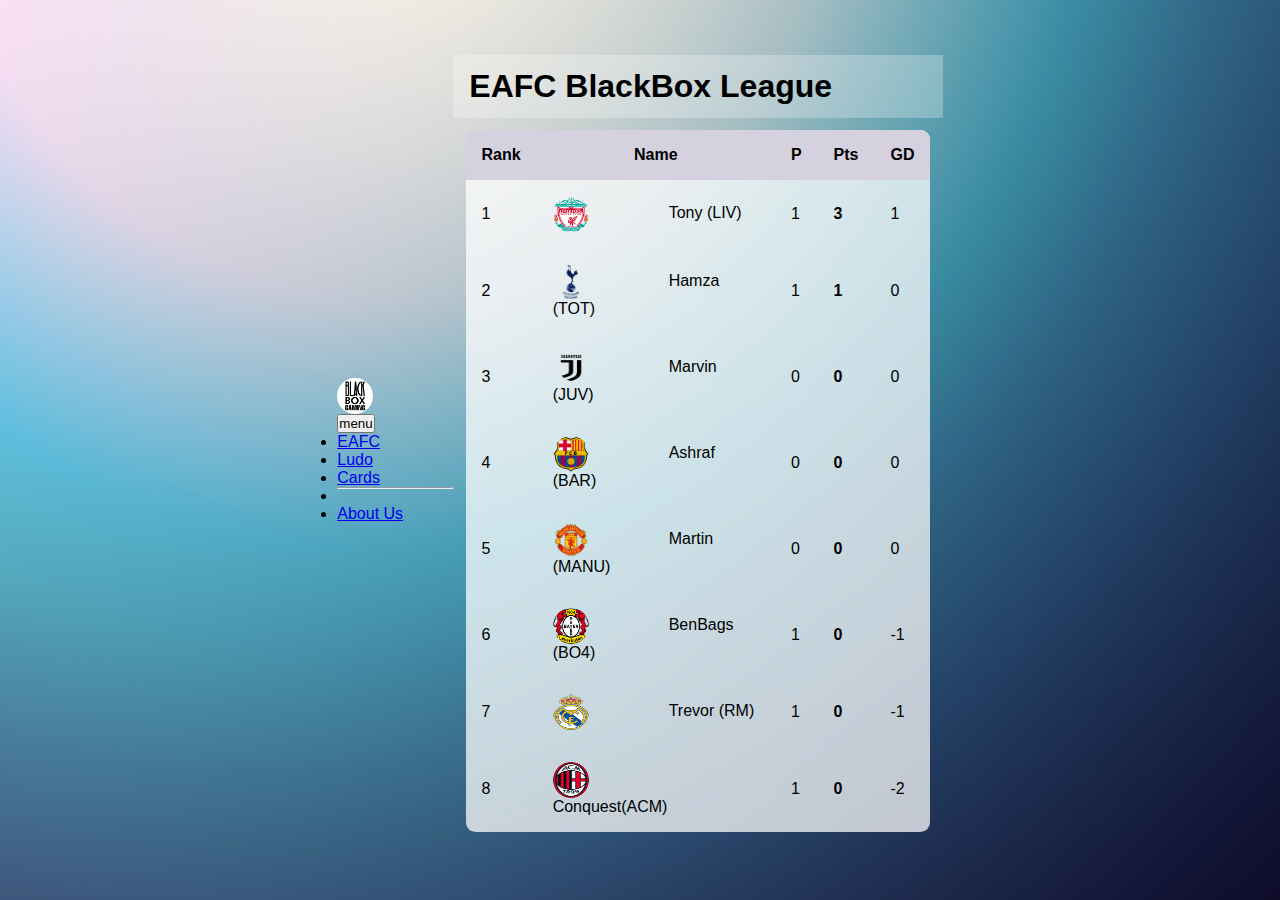
<file: index.html>
<!DOCTYPE html>
<html lang="en">
<head>
    <meta charset="UTF-8">
    <meta http-equiv="X-UA-Compatible" content="IE=edge">
    <meta name="viewport" content="width=device-width, initial-scale=1.0">
    <title>BlackBox</title>
    <link rel="preconnect" href="https://fonts.googleapis.com">
    <link rel="preconnect" href="https://fonts.gstatic.com" crossorigin>
    <link rel="preconnect" href="https://fonts.googleapis.com">
    <link rel="preconnect" href="https://fonts.gstatic.com" crossorigin>
    <link href="https://fonts.googleapis.com/css2?family=Inter:wght@600&family=Urbanist:ital,wght@0,300;0,500;0,600;1,400;1,800&display=swap" rel="stylesheet">
    <link href="https://fonts.googleapis.com/css2?family=Inter:wght@600&display=swap" rel="stylesheet">
    <link href="https://cdn.jsdelivr.net/npm/bootstrap@5.0.2/dist/css/bootstrap.min.css" rel="stylesheet" integrity="sha384-EVSTQN3/azprG1Anm3QDgpJLIm9Nao0Yz1ztcQTwFspd3yD65VohhpuuCOmLASjC" crossorigin="anonymous">
    <link rel="stylesheet" href="home.css">
</head>
<body>
    <nav class="navbar navbar-expand-lg navbar-light bg-light fixed-top">
        <div class="container-fluid">
            <a class="navbar-brand" href="exhibition.html">
                <img src="./images/Picsart_22-10-24_00-52-00-052~2.jpg" alt="" width="20" height="30">
              </a>
              <div class="dropdown">
                <button class="btn btn-secondary dropdown-toggle" type="button" id="dropdownMenuButton2" data-bs-toggle="dropdown" aria-expanded="false">
                  menu
                </button>
                <ul class="dropdown-menu dropdown-menu-dark" aria-labelledby="dropdownMenuButton2">
                  <li><a class="dropdown-item active" href="./">EAFC</a></li>
                  <li><a class="dropdown-item" href="./ludo">Ludo</a></li>
                  <li><a class="dropdown-item" href="photo.html">Cards</a></li>
                  <li><hr class="dropdown-divider"></li>
                  <li><a class="dropdown-item" href="About.html">About Us</a></li>
                </ul>
              </div>
         
            <!-- <div class="pages">
                <a class="navbar-brand" href="./">EAFC</a>
                <a class="navbar-brand" href="./ludo">Ludo</a>
                <a class="navbar-brand" href="photo.html">Cards</a>
                <a class="navbar-brand" href="About.html">About Us</a>
                
              </div> -->
          </div>
        </div>
      </nav>
      
      
    <div class="table">
        <div class="table_header">
            <h1 class="eafc">EAFC BlackBox League</h1>
        </div>
        <div class="table_body">
            <table>
                <thead>
                    <tr>
                        <th class="eafc2">Rank</th>
                        <th class="eafc2">Name</th>
                        <th class="eafc2">P</th>
                        <th class="eafc2">Pts</th>
                        <th class="eafc2">GD</th>
                        <!-- <th class="eafc2">GA</th> -->
                    </tr>
                </thead>
                <tbody>
                  <tr>
                    <td>1</td>
                    <td><img class="liv" src="./images/liv.png" alt="">Tony (LIV)</td>
                    <td>1</td>
                    <td><strong>3</strong></td>
                    <td>1</td>
                    <!-- <td>0</td> -->
                </tr>
                <tr>
                  <td>2</td>
                  <td><img src="./images/tot.png" alt="">Hamza (TOT)</td>
                  <td>1</td>
                  <td><strong>1</strong></td>
                  <td>0</td>
                  <!-- <td>0</td> -->
              </tr>
                    <tr>
                        <td>3</td>
                        <td><img src="./images/juve.png" alt="">Marvin (JUV)</td>
                        <td>0</td>
                        <td><strong>0</strong></td>
                        <td>0</td>
                        <!-- <td>0</td> -->
                    </tr>
                    
                    <tr>
                        <td>4</td>
                        <td><img class="barca" src="./images/bar.png" alt="">Ashraf (BAR)</td>
                        <td>0</td>
                        <td><strong>0</strong></td>
                        <td>0</td>
                        <!-- <td>0</td> -->
                    </tr>
                    <tr>
                        <td>5</td>
                        <td><img class="man" src="./images/manu (1).png" alt="">Martin (MANU)</td>
                        <td>0</td>
                        <td><strong>0</strong></td>
                        <td>0</td>
                        <!-- <td>0</td> -->
                    </tr>
                    <tr>
                      <td>6</td>
                      <td><img class="bo4" src="./images/bo4.png" alt="">BenBags (BO4)</td>
                      <td>1</td>
                      <td><strong>0</strong></td>
                      <td>-1</td>
                      <!-- <td>0</td> -->
                  </tr>
                  <tr>
                    <td>7</td>
                    <td><img  src="./images/real.png" alt="">Trevor (RM)</td>
                    <td>1</td>
                    <td><strong>0</strong></td>
                    <td>-1</td>
                    <!-- <td>0</td> -->
                </tr>
                    <tr>
                      <td>8</td>
                      <td><img src="./images/acmilan.png" alt="">Conquest(ACM)</td>
                      <td>1</td>
                      <td><strong>0</strong></td>
                      <td>-2</td>
                      <!-- <td>0</td> -->
                  </tr>
                    <!-- <tr>
                        <td>9</td>
                        <td><img src="./images/Screenshot_20231025-141639_WhatsApp~2.jpg" alt="">Ashraf</td>
                        <td>0</td>
                        <td><strong>0</strong></td>
                        <td>0</td>
                        <td>0</td>
                    </tr> -->
                </tbody>
            </table>
        </div>
        
    </div>
    
    <script src="https://cdn.jsdelivr.net/npm/bootstrap@5.0.2/dist/js/bootstrap.bundle.min.js" integrity="sha384-MrcW6ZMFYlzcLA8Nl+NtUVF0sA7MsXsP1UyJoMp4YLEuNSfAP+JcXn/tWtIaxVXM" crossorigin="anonymous"></script>
</body>
</html>
</file>
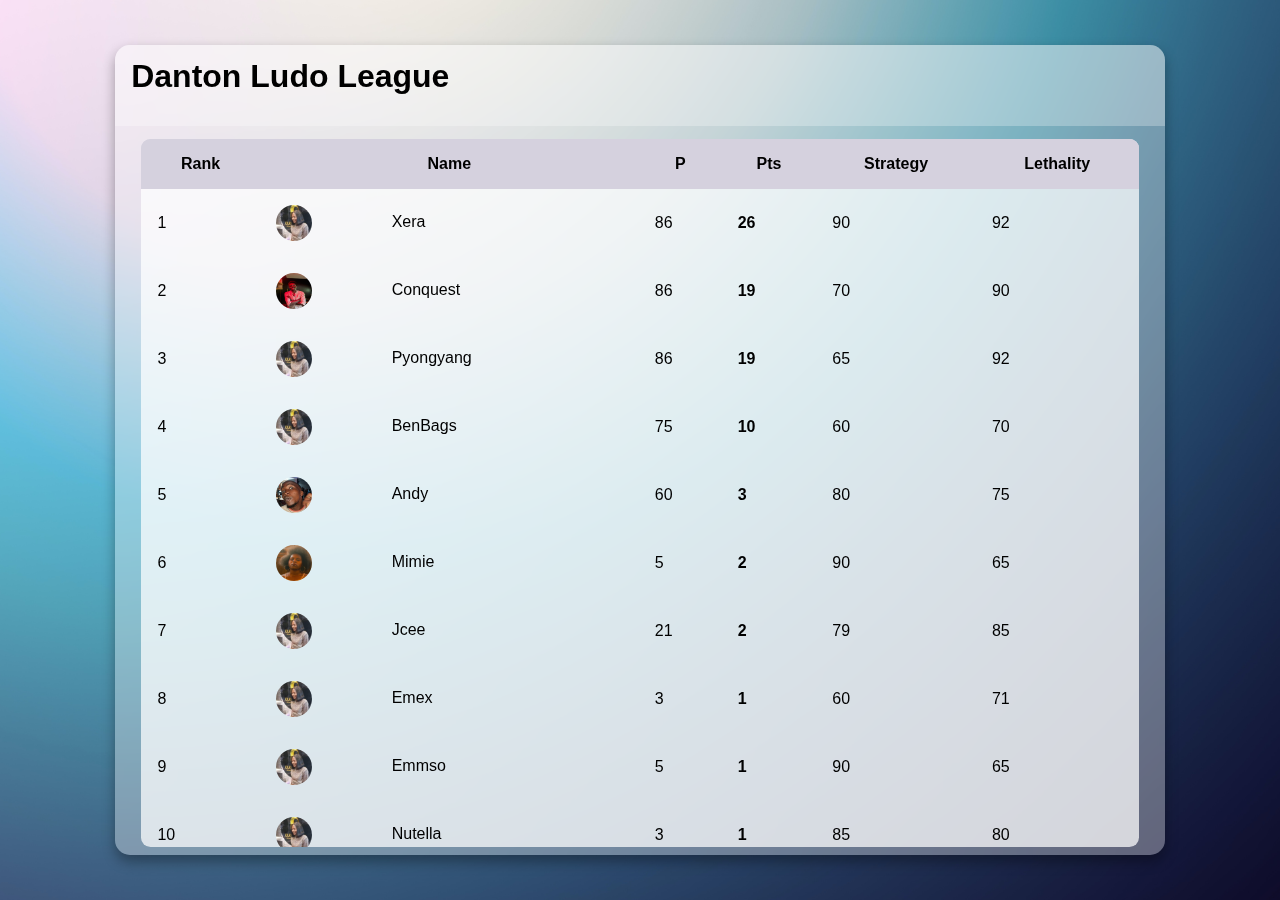
<file: homepage.html>
<!DOCTYPE html>
<html lang="en">
<head>
    <meta charset="UTF-8">
    <meta http-equiv="X-UA-Compatible" content="IE=edge">
    <meta name="viewport" content="width=device-width, initial-scale=1.0">
    <title>Photographs</title>
    <link rel="preconnect" href="https://fonts.googleapis.com">
    <link rel="preconnect" href="https://fonts.gstatic.com" crossorigin>
    <link href="https://fonts.googleapis.com/css2?family=Inter:wght@600&display=swap" rel="stylesheet">
    <link href="https://cdn.jsdelivr.net/npm/bootstrap@5.0.2/dist/css/bootstrap.min.css" rel="stylesheet" integrity="sha384-EVSTQN3/azprG1Anm3QDgpJLIm9Nao0Yz1ztcQTwFspd3yD65VohhpuuCOmLASjC" crossorigin="anonymous">
    <link rel="stylesheet" href="home.css">
</head>
<body>
    <!-- <nav class="navbar navbar-expand-lg navbar-light bg-light fixed-top">
        <div class="container-fluid">
            <a class="navbar-brand" href="exhibition.html">
                <img src="/public/Artefacts logo 1.png" alt="" width="20" height="30">
              </a>
         
            <div class="pages">
                <a class="navbar-brand" href="exhibition.html">EAFC</a>
                <a class="navbar-brand" href="paintings.html">Ludo</a>
                <a class="navbar-brand" href="photo.html">Cards</a>
                <a class="navbar-brand" href="About.html">About Us</a>
                
              </div>
          </div>
        </div>
      </nav> -->
      
    <main class="table">
        <div class="table_header">
            <h1>Danton Ludo League</h1>
        </div>
        <div class="table_body">
            <table>
                <thead>
                    <tr>
                        <th>Rank</th>
                        <th>Name</th>
                        <th>P</th>
                        <th>Pts</th>
                        <th>Strategy</th>
                        <th>Lethality</th>
                    </tr>
                </thead>
                <tbody>
                    <tr>
                        <td>1</td>
                        <td><img src="./images/Screenshot_20231025-141639_WhatsApp~2.jpg" alt="">Xera</td>
                        <td>86</td>
                        <td><strong>26</strong></td>
                        <td>90</td>
                        <td>92</td>
                    </tr>
                    <tr>
                        <td>2</td>
                        <td><img src="./images/conquest.jpg" alt="">Conquest</td>
                        <td>86</td>
                        <td><strong>19</strong></td>
                        <td>70</td>
                        <td>90</td>
                    </tr>
                    <tr>
                        <td>3</td>
                        <td><img src="./images/Screenshot_20231025-141639_WhatsApp~2.jpg" alt="">Pyongyang</td>
                        <td>86</td>
                        <td><strong>19</strong></td>
                        <td>65</td>
                        <td>92</td>
                    </tr>
                    <tr>
                        <td>4</td>
                        <td><img src="./images/Screenshot_20231025-141639_WhatsApp~2.jpg" alt="">BenBags</td>
                        <td>75</td>
                        <td><strong>10</strong></td>
                        <td>60</td>
                        <td>70</td>
                    </tr>
                    <tr>
                        <td>5</td>
                        <td><img src="./images/Screenshot_20230715-075258_Photos~2.jpg" alt="">Andy</td>
                        <td>60</td>
                        <td><strong>3</strong></td>
                        <td>80</td>
                        <td>75</td>
                    </tr>
                    <tr>
                        <td>6</td>
                        <td><img src="./images/20211025_104043~2.jpg" alt="">Mimie</td>
                        <td>5</td>
                        <td><strong>2</strong></td>
                        <td>90</td>
                        <td>65</td>
                    </tr>
                    <tr>
                        <td>7</td>
                        <td><img src="./images/Screenshot_20231025-141639_WhatsApp~2.jpg" alt="">Jcee</td>
                        <td>21</td>
                        <td><strong>2</strong></td>
                        <td>79</td>
                        <td>85</td>
                    </tr>
                    <tr>
                        <td>8</td>
                        <td><img src="./images/Screenshot_20231025-141639_WhatsApp~2.jpg" alt="">Emex</td>
                        <td>3</td>
                        <td><strong>1</strong></td>
                        <td>60</td>
                        <td>71</td>
                    </tr>
                    <tr>
                        <td>9</td>
                        <td><img src="./images/Screenshot_20231025-141639_WhatsApp~2.jpg" alt="">Emmso</td>
                        <td>5</td>
                        <td><strong>1</strong></td>
                        <td>90</td>
                        <td>65</td>
                    </tr>
                    <tr>
                        <td>10</td>
                        <td><img src="./images/Screenshot_20231025-141639_WhatsApp~2.jpg" alt="">Nutella</td>
                        <td>3</td>
                        <td><strong>1</strong></td>
                        <td>85</td>
                        <td>80</td>
                    </tr>
                    <tr>
                        <td>11</td>
                        <td><img src="./images/Screenshot_20231025-141639_WhatsApp~2.jpg" alt="">Hamza</td>
                        <td>8</td>
                        <td><strong>0</strong></td>
                        <td>80</td>
                        <td>65</td>
                    </tr>
                </tbody>
            </table>
        </div>
    </main>
    <script src="https://cdn.jsdelivr.net/npm/bootstrap@5.0.2/dist/js/bootstrap.bundle.min.js" integrity="sha384-MrcW6ZMFYlzcLA8Nl+NtUVF0sA7MsXsP1UyJoMp4YLEuNSfAP+JcXn/tWtIaxVXM" crossorigin="anonymous"></script>
</body>
</html>
</file>
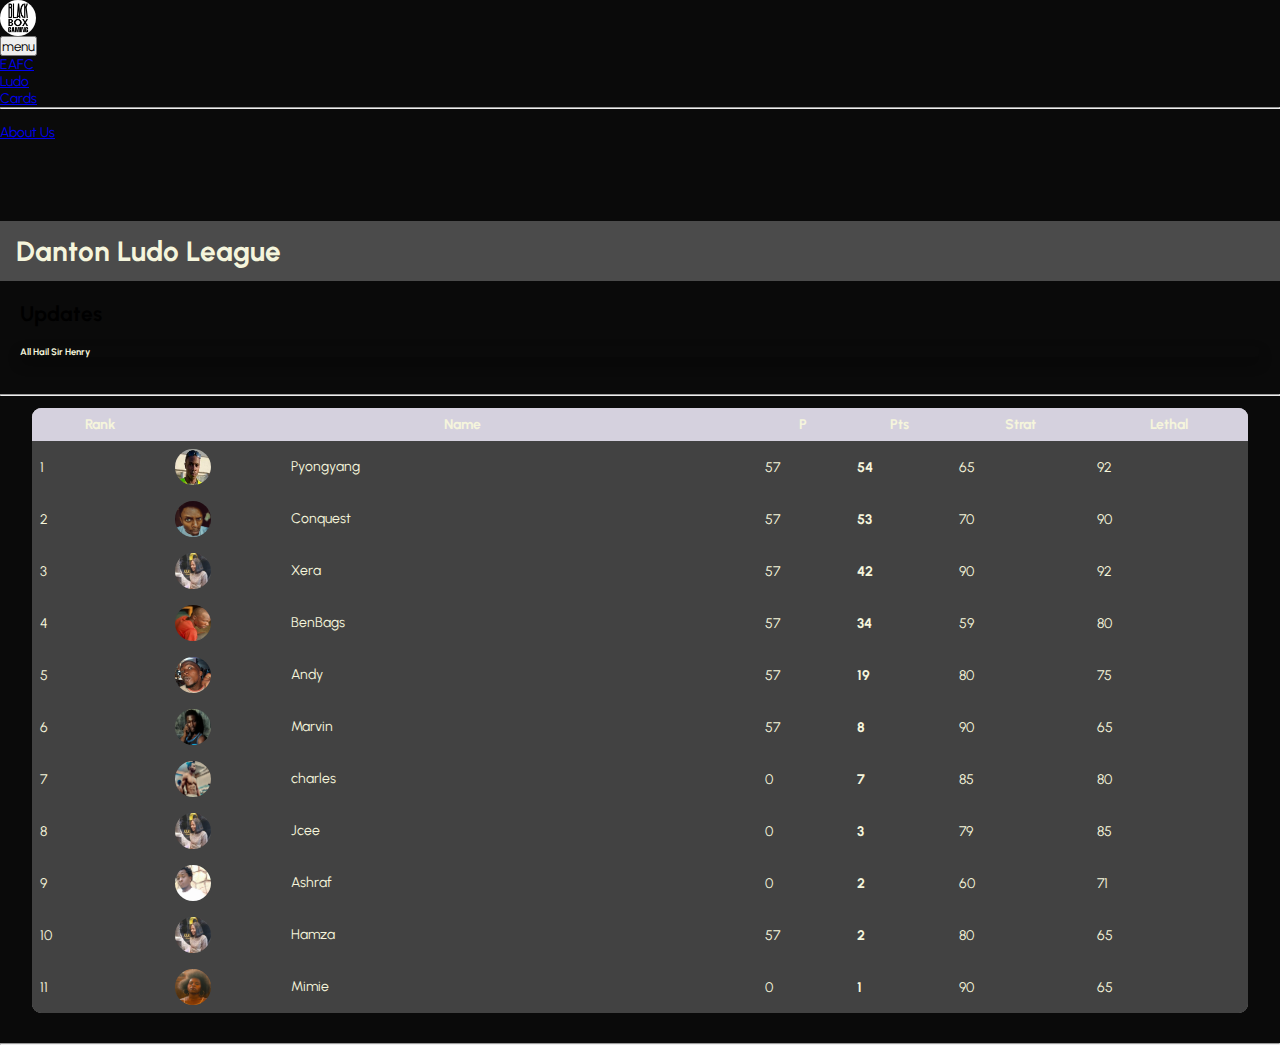
<file: ludo.html>
<!DOCTYPE html>
<html lang="en">

<head>
  <meta charset="UTF-8">
  <meta http-equiv="X-UA-Compatible" content="IE=edge">
  <meta name="viewport" content="width=device-width, initial-scale=1.0">
  <title>Ludo League</title>
  <link rel="preconnect" href="https://fonts.googleapis.com">
  <link rel="preconnect" href="https://fonts.gstatic.com" crossorigin>
  <link rel="preconnect" href="https://fonts.googleapis.com">
  <link rel="preconnect" href="https://fonts.gstatic.com" crossorigin>
  <link
    href="https://fonts.googleapis.com/css2?family=Inter:wght@600&family=Urbanist:ital,wght@0,300;0,500;0,600;1,400;1,800&display=swap"
    rel="stylesheet">
  <link href="https://fonts.googleapis.com/css2?family=Inter:wght@600&display=swap" rel="stylesheet">
  <link href="https://cdn.jsdelivr.net/npm/bootstrap@5.0.2/dist/css/bootstrap.min.css" rel="stylesheet"
    integrity="sha384-EVSTQN3/azprG1Anm3QDgpJLIm9Nao0Yz1ztcQTwFspd3yD65VohhpuuCOmLASjC" crossorigin="anonymous">
  <link rel="stylesheet" href="home1.css">
</head>

<body>
  <nav class="navbar navbar-expand-lg navbar-light bg-light fixed-top">
    <div class="container-fluid">
      <a class="navbar-brand" href="exhibition.html">
        <img src="./images/Picsart_22-10-24_00-52-00-052~2.jpg" alt="" width="20" height="30">
      </a>
      <div class="dropdown">
        <button class="btn btn-secondary dropdown-toggle" type="button" id="dropdownMenuButton2"
          data-bs-toggle="dropdown" aria-expanded="false">
          menu
        </button>
        <ul class="dropdown-menu dropdown-menu-dark" aria-labelledby="dropdownMenuButton2">
          <li><a class="dropdown-item active" href="./">EAFC</a></li>
          <li><a class="dropdown-item" href="./ludo">Ludo</a></li>
          <li><a class="dropdown-item" href="./cards">Cards</a></li>
          <li>
            <hr class="dropdown-divider">
          </li>
          <li><a class="dropdown-item" href="About.html">About Us</a></li>
        </ul>
      </div>

      <!-- <div class="pages">
                <a class="navbar-brand" href="./">EAFC</a>
                <a class="navbar-brand" href="./ludo">Ludo</a>
                <a class="navbar-brand" href="#">Cards</a>
                <a class="navbar-brand" href="#">About Us</a>
                
              </div> -->
    </div>
    </div>
  </nav>


  <div class="table">
    <div class="table_header">
      <h1>Danton Ludo League</h1>
    </div>
    <div class="updates">
      <h2>Updates</h2>
    </div>
    <div class="card">
      <div class="card-body">
        <p>
        <!-- <h6>29/10/24</h6> -->
        </p>
        <p>
        <h6 class="card-body-updates">All Hail Sir Henry</h6>
        <h6 class="card-body-updates"></h6>
        </p>
      </div>
    </div>
    <br>
    <hr>
    <div class="table_body">
      <table>
        <thead>
          <tr>
            <th>Rank</th>
            <th>Name</th>
            <th>P</th>
            <th>Pts</th>
            <th>Strat</th>
            <th>Lethal</th>
          </tr>
        </thead>
        <tbody>
          <tr>
            <td>1</td>
            <td><img src="./images/IMG-20231025-WA0018~2.jpg" alt="">Pyongyang</td>
            <td>57</td>
            <td><strong>54</strong></td>
            <td>65</td>
            <td>92</td>
          </tr>
          <tr>
            <td>2</td>
            <td><img src="./images/qq.jpg" alt="">Conquest</td>
            <td>57</td>
            <td><strong>53</strong></td>
            <td>70</td>
            <td>90</td>
          </tr>

          <tr>
            <td>3</td>
            <td><img src="./images/Screenshot_20231025-141639_WhatsApp~2.jpg" alt="">Xera</td>
            <td>57</td>
            <td><strong>42</strong></td>
            <td>90</td>
            <td>92</td>
          </tr>

          <tr>
            <td>4</td>
            <td><img src="./images/benbags.jpg" alt="">BenBags</td>
            <td>57</td>
            <td><strong>34</strong></td>
            <td>59</td>
            <td>80</td>
          </tr>
 
          <tr>
            <td>5</td>
            <td><img src="./images/Screenshot_20230715-075258_Photos~2.jpg" alt="">Andy</td>
            <td>57</td>
            <td><strong>19</strong></td>
            <td>80</td>
            <td>75</td>
          </tr>

          <tr>
            <td>6</td>
            <td><img src="./images/marv.jpg" alt="">Marvin</td>
            <td>57</td>
            <td><strong>8</strong></td>
            <td>90</td>
            <td>65</td>
          </tr>
          <tr>
            <td>7</td>
            <td><img src="./images/charles.jpg" alt="">charles</td>
            <td>0</td>
            <td><strong>7</strong></td>
            <td>85</td>
            <td>80</td>
          </tr>
          <tr>
            <td>8</td>
            <td><img src="./images/Screenshot_20231025-141639_WhatsApp~2.jpg" alt="">Jcee</td>
            <td>0</td>
            <td><strong>3</strong></td>
            <td>79</td>
            <td>85</td>
          </tr>
          <tr>
            <td>9</td>
            <td><img src="./images/ashraf.jpg" alt="">Ashraf</td>
            <td>0</td>
            <td><strong>2</strong></td>
            <td>60</td>
            <td>71</td>
          </tr>
          <tr>
            <td>10</td>
            <td><img src="./images/Screenshot_20231025-141639_WhatsApp~2.jpg" alt="">Hamza</td>
            <td>57</td>
            <td><strong>2</strong></td>
            <td>80</td>
            <td>65</td>
          </tr>
          <tr>
            <td>11</td>
            <td><img src="./images/20211025_104043~2.jpg" alt="">Mimie</td>
            <td>0</td>
            <td><strong>1</strong></td>
            <td>90</td>
            <td>65</td>
          </tr>

          
          
         


          
          
        </tbody>
      </table>
    </div>
  </div>
  <br>
  <hr>
  
  <!-- <div class="card">
    <div class="card-body">
      <p>
      <h6>28/10/24</h6>
      </p>
      <p>
      <h6>Young Benardo aka BenBags turned the cruel ludo queen and Pyongyang into little puppies when he won the ludo
        game last night. he's rising up the ranks and all he wants is to eat Xera the black widow, (Life is a journey)
      </h6>
      </p>
    </div>
  </div>
  <br>
  <hr>
  <div class="card">
    <div class="card-body">
      <p>
      <h6>28/10/24</h6>
      </p>
      <p>
      <h6>Pyongyang has kicked the Unkillable cute boy Conquest out of the 2nd place, now he's close and cozy to Xera.
        We all know Xera misses Conquest being close to her, but dont worry baby soon he'll be back (Temunyigaaaaaaaa)
      </h6>
      </p>
    </div>
  </div>
  <br>
  <hr> -->

  <script src="https://cdn.jsdelivr.net/npm/bootstrap@5.0.2/dist/js/bootstrap.bundle.min.js"
    integrity="sha384-MrcW6ZMFYlzcLA8Nl+NtUVF0sA7MsXsP1UyJoMp4YLEuNSfAP+JcXn/tWtIaxVXM"
    crossorigin="anonymous"></script>
</body>

</html>
</file>
<file: home.css>
*{
    margin: 0;
    padding: 0;

    box-sizing: border-box;
    font-family: sans-serif;
}

body{
    min-height: 100vh;
    background: url(./images/signupback2.jpg) center / cover;
    display: flex;
    justify-content: center;
    align-items: center;

}

 img {
    width: 36px;
    height: 36px;
    margin-right: 5rem;
    border-radius: 50%;

    vertical-align: middle;


}


table, th, td{
    padding: 1rem;
    border-collapse: collapse;

}

main.table{
    width: 82vw;
    height: 90vh;
    background-color: #fff5;

    backdrop-filter: blur(7px);
    box-shadow: 0 .4rem .8rem #0005;
    border-radius: 15px;

    overflow: hidden;
}

.table_header{
    width: 100%;
    height: 10%;
    background-color: #fff4;
    padding: .8rem 1rem;

}

.table_body{
    width: 95%;
    max-height: calc(89% - .8rem);
    background-color: #fffb;
    margin: .8rem  auto;
    border-radius: .6rem;
    overflow: auto;
}

.table_body ::-webkit-scrollbar{
    width: 0.5rem;
    height: 0.5rem;
}


.table_body ::-webkit-scrollbar-thumb{
    border-radius: 5rem;
    background-color: #0004;
    visibility: hidden;

}

.table_body:hover ::-webkit-scrollbar-thumb{
    border-radius: 5rem;
    background-color: #0004;
    visibility: visible;
    
}

table{
    width: 100%;
}

thead, th{
    position: sticky;
    top: 0;
    left: 0;
    background-color: #d5d1defe;

}

tbody tr:hover{
    background-color: #0000000b;
}

@media screen and (max-width: 768px){
    body{
        font: size 16px;
    }
}

@media screen and (min-width: 769px){
    body{
        font: size 16px;
    }
}
</file>
<file: home1.css>
*{
    margin: 0;
    padding: 0;
    
    box-sizing: border-box;
    font-family: 'Urbanist', sans-serif;
}

h1{
    /* font-family: 'Inter', sans-serif; */
font-family: 'Urbanist', sans-serif;
}

.eafc{
    font-family: 'Urbanist', sans-serif;
    color: beige;
}

.eafc2{
    color: #424242;
}

body{
    min-height: 100vh;
    /* background: url(./images/signupback2.jpg) center / cover; */
    background-color: #0a0a0a;
    color: beige;
    /* display: flex; */
    justify-content: center;
    align-items: center;
    font-size: 14px;

}

 img {
    width: 36px;
    height: 36px;
    margin-right: 5rem;
    border-radius: 50%;

    vertical-align: middle;


}


table, th, td{
    padding: 8px;
    border-collapse: collapse;
    background-color: #424242;
    color: beige;

}

main.table{
    width: 82vw;
    height: 90vh;
    background-color: #fff5;

    backdrop-filter: blur(7px);
    box-shadow: 0 .4rem .8rem #0005;
    border-radius: 15px;

    overflow: hidden;
}

.table_header{
    width: 100%;
    height: 10%;
    background-color: #fff4;
    padding: .8rem 1rem;
    margin-top: 80px;

}

.table_body{
    width: 95%;
    max-height: calc(89% - .8rem);
    background-color: #fffb;
    margin: .8rem  auto;
    border-radius: .6rem;
    overflow: auto;
}

.table_body ::-webkit-scrollbar{
    width: 0.5rem;
    height: 0.5rem;
}


.table_body ::-webkit-scrollbar-thumb{
    border-radius: 5rem;
    background-color: #0004;
    visibility: hidden;

}

.table_body:hover ::-webkit-scrollbar-thumb{
    border-radius: 5rem;
    background-color: #0004;
    visibility: visible;
    
}

table{
    width: 100%;
}

thead, th{
    position: sticky;
    top: 0;
    left: 0;
    background-color: #d5d1defe;

}

tbody tr:hover{
    background-color: #0000000b;
}

.card{
    box-shadow: 0 .4rem .8rem #0005;
    margin-left: 20px;
    margin-right: 20px;
    margin-bottom: 20px;
    margin-top: 20px;
    border-radius: 20px;
}

.updates{
    color:black;
    margin-left: 20px;
    margin-right: 20px;
    margin-bottom: 20px;
    margin-top: 20px;
}






@media screen and (max-width: 768px){
    body{
        font: size 16px;
    }
}

@media screen and (min-width: 769px){
    body{
        font: size 16px;
    }
}
</file>
